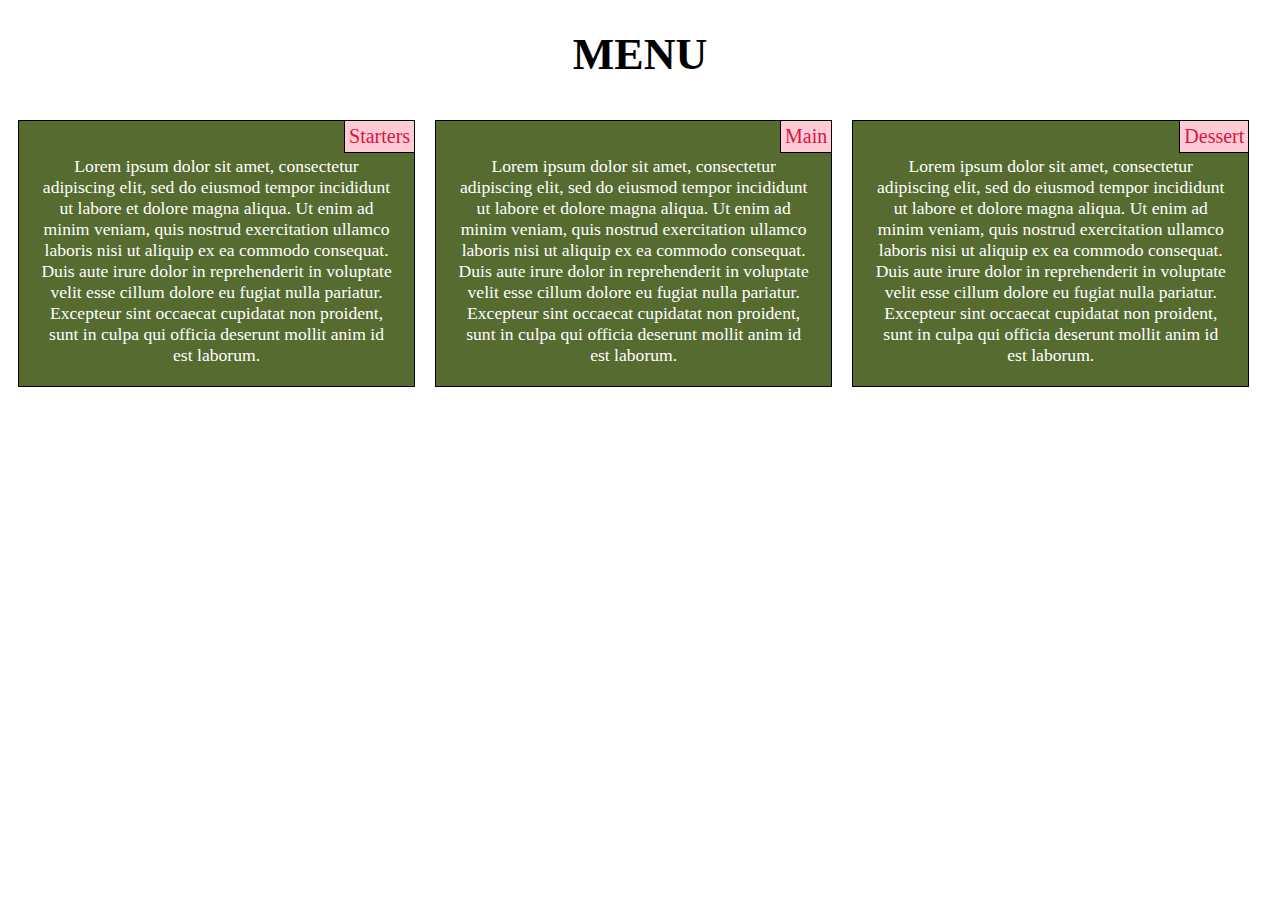
<file: module2_soln/index.html>
<!DOCTYPE html>
<html>
<head>
	<meta charset="utf-8">
	<meta name="viewport" content="width=device-width, initial-scale=1">
	<title>Module-2 Solution</title>
	<link rel="stylesheet" href="css.css">
</head>
<body>
	<h1>MENU</h1>
	<div class="row">
		<div class="col-dp-4 col-tb-6 col-mb-12"><p>Lorem ipsum dolor sit amet, consectetur adipiscing elit, sed do eiusmod tempor incididunt ut labore et dolore magna aliqua. Ut enim ad minim veniam, quis nostrud exercitation ullamco laboris nisi ut aliquip ex ea commodo consequat. Duis aute irure dolor in reprehenderit in voluptate velit esse cillum dolore eu fugiat nulla pariatur. Excepteur sint occaecat cupidatat non proident, sunt in culpa qui officia deserunt mollit anim id est laborum.</p>
			<span>Starters</span>
		</div>
		<div class="col-dp-4 col-tb-6 col-mb-12"><p>Lorem ipsum dolor sit amet, consectetur adipiscing elit, sed do eiusmod tempor incididunt ut labore et dolore magna aliqua. Ut enim ad minim veniam, quis nostrud exercitation ullamco laboris nisi ut aliquip ex ea commodo consequat. Duis aute irure dolor in reprehenderit in voluptate velit esse cillum dolore eu fugiat nulla pariatur. Excepteur sint occaecat cupidatat non proident, sunt in culpa qui officia deserunt mollit anim id est laborum.</p>
			<span>Main</span>
		</div>
		<div class="col-dp-4 col-tb-12 col-mb-12"><p>Lorem ipsum dolor sit amet, consectetur adipiscing elit, sed do eiusmod tempor incididunt ut labore et dolore magna aliqua. Ut enim ad minim veniam, quis nostrud exercitation ullamco laboris nisi ut aliquip ex ea commodo consequat. Duis aute irure dolor in reprehenderit in voluptate velit esse cillum dolore eu fugiat nulla pariatur. Excepteur sint occaecat cupidatat non proident, sunt in culpa qui officia deserunt mollit anim id est laborum.</p>
			<span>Dessert</span>
		</div>
	</div>
</body>
</html>
</file>
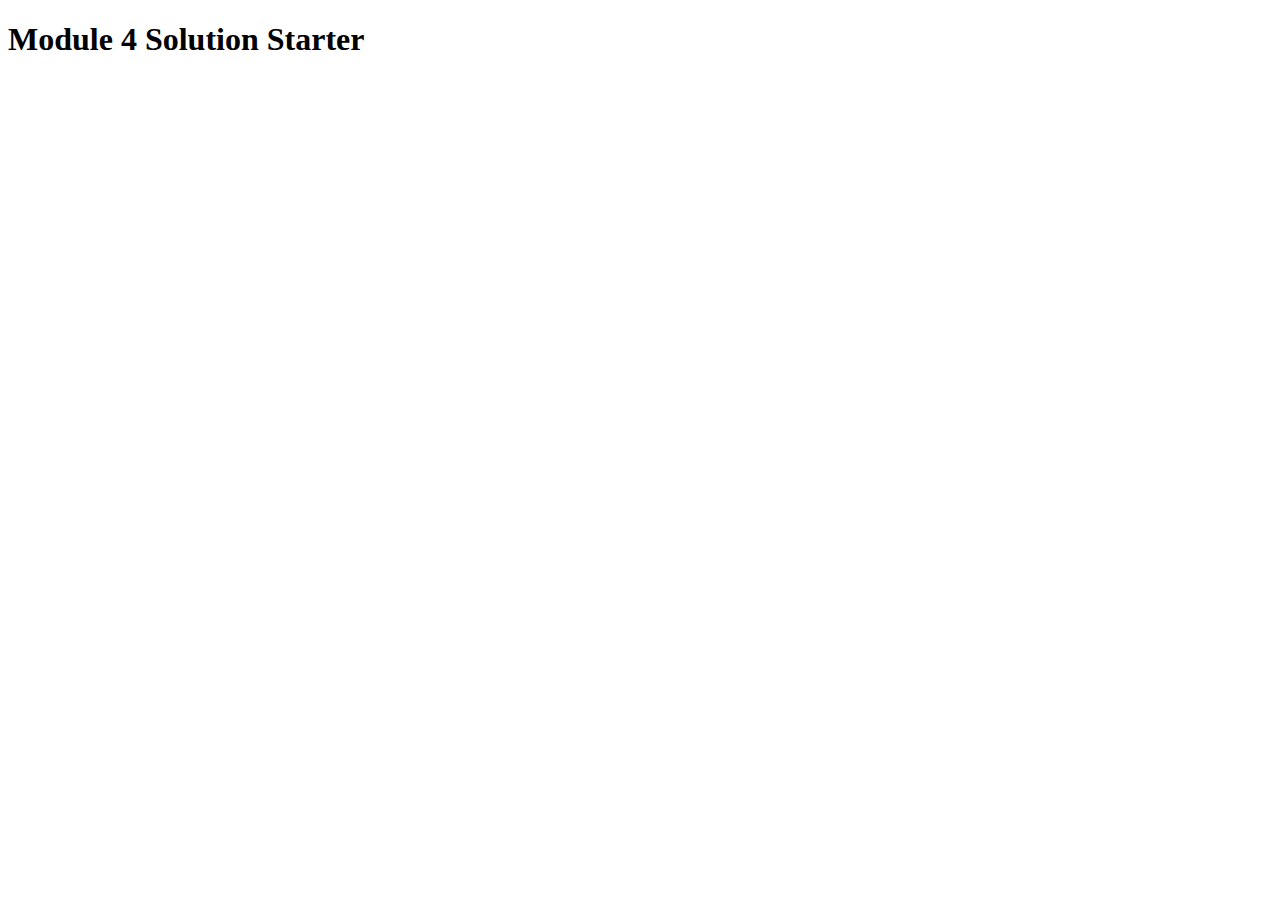
<file: module4_soln/index.html>
<!DOCTYPE html>
<html>
<head>
  <meta charset="utf-8">
  <title>Module 4 Solution Starter</title>
  <script>
    var names = []; // DO NOT REMOVE
  </script>
  <script src="SpeakHello.js"></script>
  <script src="SpeakGoodBye.js"></script>
  <script src="script.js"></script>
</head>
<body>
  <h1>Module 4 Solution Starter</h1>
</body>
</html>
</file>
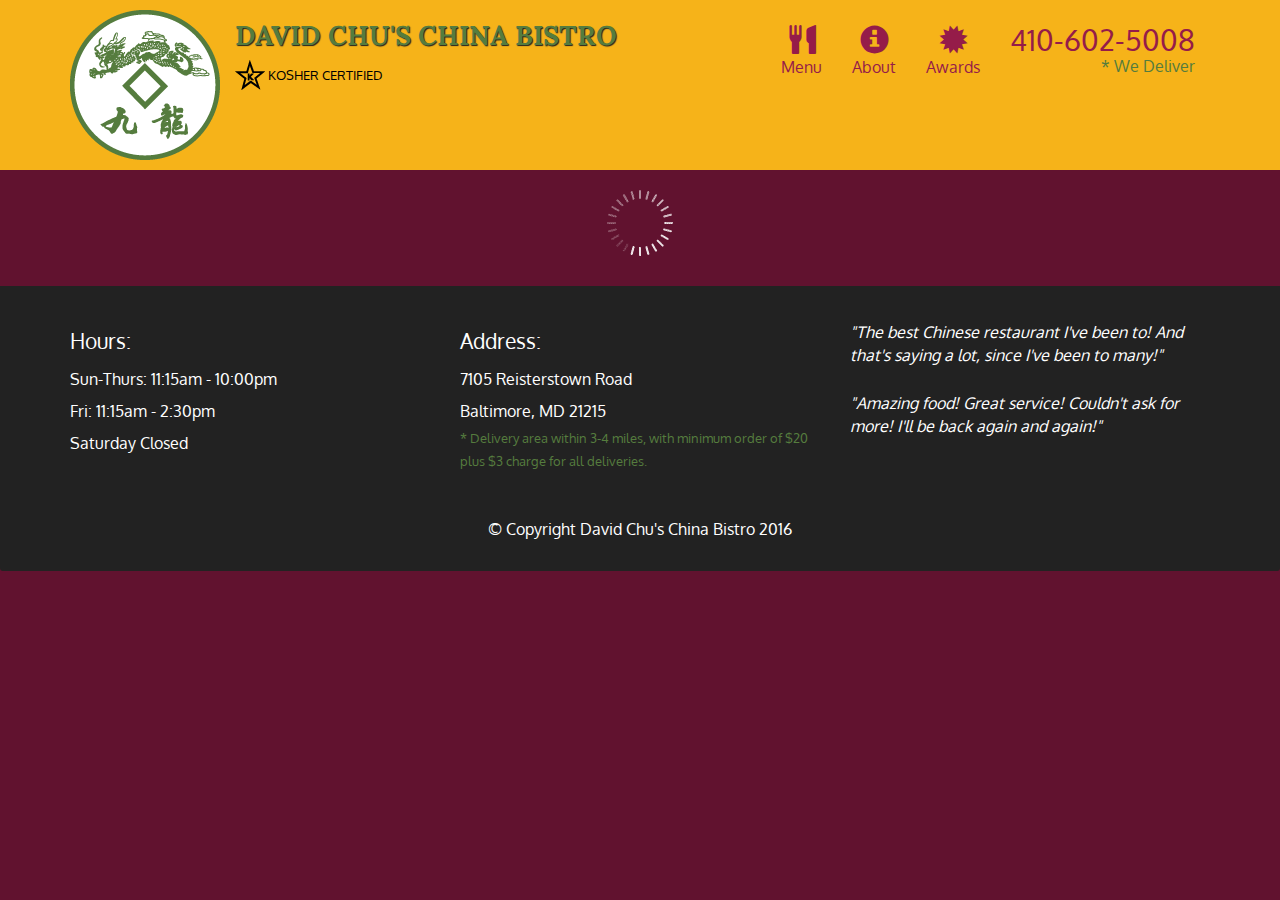
<file: module5_soln/index.html>
<!doctype html>
<html lang="en">
  <head>
    <meta charset="utf-8">
    <meta http-equiv="X-UA-Compatible" content="IE=edge">
    <meta name="viewport" content="width=device-width, initial-scale=1">
    <title>David Chu's China Bistro</title>
    <link rel="stylesheet" href="css/bootstrap.min.css">
    <link rel="stylesheet" href="css/styles.css">
    <link href='https://fonts.googleapis.com/css?family=Oxygen:400,300,700' rel='stylesheet' type='text/css'>
    <link href='https://fonts.googleapis.com/css?family=Lora' rel='stylesheet' type='text/css'>
  </head>
<body>
  <header>
    <nav id="header-nav" class="navbar navbar-default">
      <div class="container">
        <div class="navbar-header">
          <a href="index.html" class="pull-left visible-md visible-lg">
            <div id="logo-img" alt="Logo image"></div>
          </a>

          <div class="navbar-brand">
            <a href="index.html"><h1>David Chu's China Bistro</h1></a>
            <p>
              <img src="images/star-k-logo.png" alt="Kosher certification">
              <span>Kosher Certified</span>
            </p>
          </div>

          <button id="navbarToggle" type="button" class="navbar-toggle collapsed" data-toggle="collapse" data-target="#collapsable-nav" aria-expanded="false">
            <span class="sr-only">Toggle navigation</span>
            <span class="icon-bar"></span>
            <span class="icon-bar"></span>
            <span class="icon-bar"></span>
          </button>
        </div>
        
        <div id="collapsable-nav" class="collapse navbar-collapse">
           <ul id="nav-list" class="nav navbar-nav navbar-right">
            <li id="navHomeButton" class="visible-xs active">
              <a href="index.html">
                <span class="glyphicon glyphicon-home"></span> Home</a>
            </li>
            <li id="navMenuButton">
              <a href="#" onclick="$dc.loadMenuCategories();">
                <span class="glyphicon glyphicon-cutlery"></span><br class="hidden-xs"> Menu</a>
            </li>
            <li>
              <a href="#">
                <span class="glyphicon glyphicon-info-sign"></span><br class="hidden-xs"> About</a>
            </li>
            <li>
              <a href="#">
                <span class="glyphicon glyphicon-certificate"></span><br class="hidden-xs"> Awards</a>
            </li>
            <li id="phone" class="hidden-xs">
              <a href="tel:410-602-5008">
                <span>410-602-5008</span></a><div>* We Deliver</div>
            </li>
          </ul><!-- #nav-list -->
        </div><!-- .collapse .navbar-collapse -->
      </div><!-- .container -->
    </nav><!-- #header-nav -->
  </header>

  <div id="call-btn" class="visible-xs">
    <a class="btn" href="tel:410-602-5008">
    <span class="glyphicon glyphicon-earphone"></span>
    410-602-5008
    </a>
  </div>
  <div id="xs-deliver" class="text-center visible-xs">* We Deliver</div>

  <div id="main-content" class="container"></div>

  <footer class="panel-footer">
    <div class="container">
      <div class="row">
        <section id="hours" class="col-sm-4">
          <span>Hours:</span><br>
          Sun-Thurs: 11:15am - 10:00pm<br>
          Fri: 11:15am - 2:30pm<br>
          Saturday Closed
          <hr class="visible-xs">
        </section>
        <section id="address" class="col-sm-4">
          <span>Address:</span><br>
          7105 Reisterstown Road<br>
          Baltimore, MD 21215
          <p>* Delivery area within 3-4 miles, with minimum order of $20 plus $3 charge for all deliveries.</p>
          <hr class="visible-xs">
        </section>
        <section id="testimonials" class="col-sm-4">
          <p>"The best Chinese restaurant I've been to! And that's saying a lot, since I've been to many!"</p>
          <p>"Amazing food! Great service! Couldn't ask for more! I'll be back again and again!"</p>
        </section>
      </div>
      <div class="text-center">&copy; Copyright David Chu's China Bistro 2016</div>
    </div>
  </footer>

  <!-- jQuery (Bootstrap JS plugins depend on it) -->
  <script src="js/jquery-2.1.4.min.js"></script>
  <script src="js/bootstrap.min.js"></script>
  <script src="js/ajax-utils.js"></script>
  <script src="js/script.js"></script>
</body>
</html>
</file>
<file: module2_soln/css.css>
*{
			box-sizing: border-box;
		}

		body{
			background-color: ;
		}

		div{
			position: relative;
		}

		h1{
			font-size: 2.75em;
			text-align: center;
			font-family: Garamond;
		}

		p{
			border: 1px solid black;
			padding: 35px 20px 20px 20px;
			background-color: darkolivegreen;
			font-family: Fauna One;
			text-align: center;
			font-size: 110%;
			margin: 10px;
			color: white;
			position: relative;
			overflow: hidden;
		}

		span{
			background-color: #FFCBD7;
			font-family: Georgia;
			font-size: 125%;
			color: #DC143C;
			text-align: center;
			border: 1px solid black;
			padding: 4px;
			position: absolute;
			right: 10px;
			top: 10px;
		}

		.row{
			width: 100%;
		}

/*For Desktop Devices*/
		@media(min-width: 992px)
		{
			.col-dp-1, .col-dp-2, .col-dp-3, .col-dp-4, .col-dp-5, .col-dp-6, .col-dp-7, .col-dp-8, .col-dp-9 .col-dp-10, .col-dp-11, .col-dp-12{
				float: left;
			}
			.col-dp-1{
				width: 8.33%;
			}

			.col-dp-2{
				width: 16.33%;
			}
			.col-dp-3{
				width: 25%;
			}

			.col-dp-4{
				width: 33%;
			}

			.col-dp-5{
				width: 41.66%;
			}

			.col-dp-6{
				width: 50%;
			}

			.col-dp-7{
				width: 58.33%;
			}

			.col-dp-8{
				width: 66.66%;
			}

			.col-dp-9{
				width: 74.99%;
			}

			.col-dp-10{
				width: 83.33%;
			}

			.col-dp-11{
				width: 91.66%;
			}

			.col-dp-12{
				width: 100%;
			}
		}

/*For Tablet Devices*/
		@media(min-width: 768px) and (max-width: 991px)
		{
			.col-tb-1, .col-tb-2, .col-tb-3, .col-tb-4, .col-tb-5, .col-tb-6, .col-tb-7, .col-tb-8, .col-tb-9 .col-tb-10, .col-tb-11, .col-tb-12{
				float: left;
			}
			.col-tb-1{
				width: 8.33%;
			}

			.col-tb-2{
				width: 16.33%;
			}
			.col-tb-3{
				width: 25%;
			}

			.col-tb-4{
				width: 33%;
			}

			.col-tb-5{
				width: 41.66%;
			}

			.col-tb-6{
				width: 50%;
			}

			.col-tb-7{
				width: 58.33%;
			}

			.col-tb-8{
				width: 66.66%;
			}

			.col-tb-9{
				width: 74.99%;
			}

			.col-tb-10{
				width: 83.33%;
			}

			.col-tb-11{
				width: 91.66%;
			}

			.col-tb-12{
				width: 100%;
			}
		}

/*For Mobile Devices*/
		@media(max-width: 767px)
		{
			.col-mb-1, .col-mb-2, .col-mb-3, .col-mb-4, .col-mb-5, .col-mb-6, .col-mb-7, .col-mb-8, .col-mb-9 .col-mb-10, .col-mb-11, .col-mb-12{
				float: left;
			}
			.col-mb-1{
				width: 8.33%;
			}

			.col-mb-2{
				width: 16.33%;
			}
			.col-mb-3{
				width: 25%;
			}

			.col-mb-4{
				width: 33%;
			}

			.col-mb-5{
				width: 41.66%;
			}

			.col-mb-6{
				width: 50%;
			}

			.col-mb-7{
				width: 58.33%;
			}

			.col-mb-8{
				width: 66.66%;
			}

			.col-mb-9{
				width: 74.99%;
			}

			.col-mb-10{
				width: 83.33%;
			}

			.col-mb-11{
				width: 91.66%;
			}

			.col-mb-12{
				width: 100%;
			}
		}
</file>
<file: module5_soln/css/styles.css>
body {
  font-size: 16px;
  color: #fff;
  background-color: #61122f;
  font-family: 'Oxygen', sans-serif;
}

/** HEADER **/
#header-nav {
  background-color: #f6b319;
  border-radius: 0;
  border: 0;
}

#logo-img {
  background: url('../images/restaurant-logo_large.png') no-repeat;
  width: 150px;
  height: 150px;
  margin: 10px 15px 10px 0;
}

.navbar-brand {
  padding-top: 25px;
}
.navbar-brand h1 { /* Restaurant name */
  font-family: 'Lora', serif;
  color: #557c3e;
  font-size: 1.5em;
  text-transform: uppercase;
  font-weight: bold;
  text-shadow: 1px 1px 1px #222;
  margin-top: 0;
  margin-bottom: 0;
  line-height: .75;
}
.navbar-brand a:hover, .navbar-brand a:focus {
  text-decoration: none;
}
.navbar-brand p { /* Kosher cert */
  color: #000;
  text-transform: uppercase;
  font-size: .7em;
  margin-top: 15px;
}
.navbar-brand p span { /* Star-K */
  vertical-align: middle;
}

#nav-list {
  margin-top: 10px;
}
#nav-list a {
  color: #951C49;
  text-align: center;
}
#nav-list a:hover {
  background: #E7E7E7;
}
#nav-list a span {
  font-size: 1.8em;
}

#phone {
  margin-top: 5px;
}
#phone a { /* Phone number */
  text-align: right;
  padding-bottom: 0;
}
#phone div { /* We Deliver */
  color: #557c3e;
  text-align: right;
  padding-right: 15px;
}

.navbar-header button.navbar-toggle, .navbar-header .icon-bar {
  border: 1px solid #61122f;
}
.navbar-header button.navbar-toggle {
  clear: both;
  margin-top: -30px;
}
/* END HEADER */

/* FOOTER */
.panel-footer {
  margin-top: 30px;
  padding-top: 35px;
  padding-bottom: 30px;
  background-color: #222;
  border-top: 0;
}
.panel-footer div.row {
  margin-bottom: 35px;
}
#hours, #address {
  line-height: 2;
}
#hours > span, #address > span {
  font-size: 1.3em;
}
#address p {
  color: #557c3e;
  font-size: .8em;
  line-height: 1.8;
}
#testimonials {
  font-style: italic;
}
#testimonials p:nth-child(2) {
  margin-top: 25px;
}
/* END FOOTER */



/* HOME PAGE */
.container .jumbotron {
  box-shadow: 0 0 50px #3F0C1F;
  border: 2px solid #3F0C1F;
}

#menu-tile, #specials-tile, #map-tile {
  height: 250px;
  width: 100%;
  margin-bottom: 15px;
  position: relative;
  border: 2px solid #3F0C1F;
  overflow: hidden;
}
#menu-tile:hover, #specials-tile:hover, #map-tile:hover {
  box-shadow: 0 1px 5px 1px #cccccc;
}
#menu-tile {
  background: url('../images/menu-tile.jpg') no-repeat;
  background-position: center;
}
#specials-tile {
  background: url('../images/specials-tile.jpg') no-repeat;
  background-position: center;
}
#menu-tile span, #specials-tile span, #map-tile span {
  position: absolute;
  bottom: 0;
  right: 0;
  width: 100%;
  text-align: center;
  font-size: 1.6em;
  text-transform: uppercase;
  background-color: #000;
  color: #fff;
  opacity: .8;
}
/* END HOME PAGE */

/* MENU CATEGORIES PAGE */
.category-tile { 
  position: relative;
  border: 2px solid #3F0C1F;
  overflow: hidden;
  width: 200px;
  height: 200px;
  margin: 0 auto 15px;
}
.category-tile span {
  position: absolute;
  bottom: 0;
  right: 0;
  width: 100%;
  text-align: center;
  font-size: 1.2em;
  text-transform: uppercase;
  background-color: #000;
  color: #fff;
  opacity: .8;
}
.category-tile:hover {
  box-shadow: 0 1px 5px 1px #cccccc;
}

#menu-categories-title + div {
  margin-bottom: 50px;
}
/* END MENU CATEGORIES PAGE */

/* SINGLE CATEGORY PAGE */
.menu-item-tile {
  margin-bottom: 25px;
}
.menu-item-tile hr {
  width: 80%;
}
.menu-item-tile .menu-item-price {
  font-size: 1.1em;
  text-align: right;
  margin-top: -15px;
  margin-right: -15px;
}
.menu-item-tile .menu-item-price span {
  font-size: .6em;
}
.menu-item-photo {
  position: relative;
  border: 2px solid #3F0C1F; 
  overflow: hidden;
  padding: 0;
  margin-right: -15px;
  margin-left: auto;
  margin-bottom: 20px;
  max-width: 250px;
}
.menu-item-photo div {
  position: absolute;
  bottom: 0;
  right: 0;
  width: 80px;
  background-color: #557c3e;
  text-align: center;
}
.menu-item-description {
  padding-right: 30px;
}
h3.menu-item-title {
  margin: 0 0 10px;
}
.menu-item-details {
  font-size: .9em;
  font-style: italic;
}
/* END SINGLE CATEGORY PAGE */


/********** Large devices only **********/
@media (min-width: 1200px) {
  .container .jumbotron {
    background: url('../images/jumbotron_1200.jpg') no-repeat;
    height: 675px;
  }
}

/********** Medium devices only **********/
@media (min-width: 992px) and (max-width: 1199px) {
  /* Header */
  #logo-img {
    background: url('../images/restaurant-logo_medium.png') no-repeat;
    width: 100px;
    height: 100px;
    margin: 5px 5px 5px 0;
  }
  /* End Header */

  /* Home Page */
  .container .jumbotron {
    background: url('../images/jumbotron_992.jpg') no-repeat;
    height: 558px;
  }
  /* End Home Page */
}

/********** Small devices only **********/
@media (min-width: 768px) and (max-width: 991px) {
  /* Home Page */
  .container .jumbotron {
    background: url('../images/jumbotron_768.jpg') no-repeat;
    height: 432px;
  }
  /* End Home Page */
}

/********** Extra small devices only **********/
@media (max-width: 767px) {
  /* Header */
  .navbar-brand {
    padding-top: 10px;
    height: 80px;
  }
  .navbar-brand h1 { /* Restaurant name */
    padding-top: 10px;
    font-size: 5vw; /* 1vw = 1% of viewport width */
  }
  .navbar-brand p { /* Kosher cert */
    font-size: .6em;
    margin-top: 12px;
  }
  .navbar-brand p img { /* Star-K */
    height: 20px;
  }

  #collapsable-nav a { /* Collapsed nav menu text */
    font-size: 1.2em;
  }
  #collapsable-nav a span { /* Collapsed nav menu glyph */
    font-size: 1em;
    margin-right: 5px;
  }

  #call-btn > a {
    font-size: 1.5em;
    display: block;
    margin: 0 20px;
    padding: 10px;
    border: 2px solid #fff;
    background-color: #f6b319;
    color: #951c49;
  }
  #xs-deliver {
    margin-top: 5px;
    font-size: .7em;
    letter-spacing: .1em;
    text-transform: uppercase;
  }
  /* End Header */

  /* Footer */
  .panel-footer section {
    margin-bottom: 30px;
    text-align: center;
  }
  .panel-footer section:nth-child(3) {
    margin-bottom: 0; /* margin already exists on the whole row */
  }
  .panel-footer section hr {
    width: 50%;
  }
  /* End Footer */

  /* Home Page */
  .container .jumbotron {
    margin-top: 30px;
    padding: 0;
  }
  #menu-tile, #specials-tile {
    width: 360px;
    margin: 0 auto 15px;
  }

  .menu-item-photo {
    margin-right: auto;
  }
  .menu-item-tile .menu-item-price {
    text-align: center;
  }
  .menu-item-description {
    text-align: center;;
  }
}


/********** Super extra small devices Only :-) (e.g., iPhone 4) **********/
@media (max-width: 479px) {
  /* Header */
  .navbar-brand h1 { /* Restaurant name */
    padding-top: 5px;
    font-size: 6vw;
  }
  /* End Header */
  
  /* Home page */
  #menu-tile, #specials-tile {
    width: 280px;
    margin: 0 auto 15px;
  }

  .col-xxs-12 {
    position: relative;
    min-height: 1px;
    padding-right: 15px;
    padding-left: 15px;
    float: left;
    width: 100%;
  }
}
</file>
